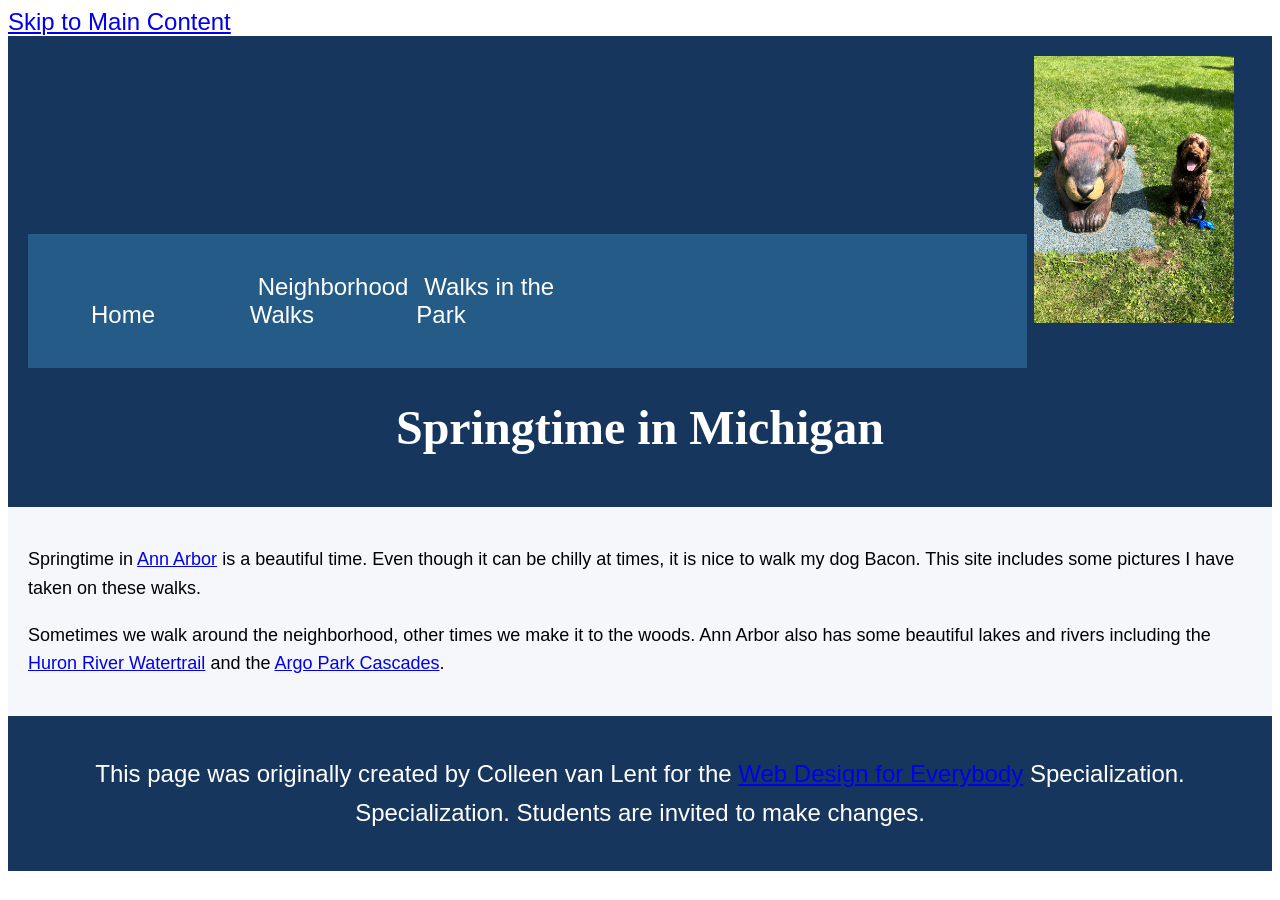
<file: index.html>
<!DOCTYPE html>
<html lang="en">

<head>
  <meta charset="utf-8">
  <meta name="viewport" content="width=device-width">
  <title>Springtime In Michigan</title>
  <!-- You will need to link to the CSS file -->
  <link rel="stylesheet" href="css/style.css">
</head>

<body>
  <a href="#main-content" class="skip-link">
    Skip to Main Content
  </a>
  <header>
    <nav>
      <ul>
        <li><a href="index.html">Home</a></li>
        <li><a href="neighborhood.html">Neighborhood Walks</a></li>
        <li><a href="parks.html">Walks in the Park</a></li>
      </ul>
    </nav>
    <img src="images/BaconGallupPark.jpg" width="200" alt="Brown Labradoodle sitting next to a statue.">
    <h1>Springtime in Michigan</h1>
  </header>
  <main id="main-content">
    <p>Springtime in <a href="https://www.michigan.org/city/ann-arbor">Ann Arbor</a> is a beautiful time. Even though
      it can be chilly at times, it is nice to walk my dog Bacon. This site includes some pictures I have taken on
      these walks. </p>

    <p>Sometimes we walk around the neighborhood, other times we make it to the woods. Ann Arbor also has some
      beautiful lakes and rivers including the <a
        href="https://www.annarbor.org/things-to-do/recreation-outdoors/huron-river/">Huron River Watertrail</a> and
      the <a href="https://www.a2gov.org/departments/Parks-Recreation/parks-places/argo/pages/default.aspx">Argo Park
        Cascades</a>.</p>

  </main>
  <footer>
    <p>This page was originally created by Colleen van Lent for the <a
        href="https://www.coursera.org/specializations/web-design"> Web Design for Everybody</a> Specialization.
      Specialization. Students are invited to make changes.</p>
  </footer>

</body>

</html>
</file>
<file: css/style.css>
body{
  font-family:'Segoe UI', Tahoma, Geneva, Verdana, sans-serif;
  font-size: 150%;
}


/* Header */
header {
    background-color: #17365d;
    padding: 20px;
}

/* Main */
main {
    background-color: #f5f7fa;
    font-size: 18px;
    padding: 20px;
}

/* Footer */
footer {
    background-color: #17365d;
    color: white;
    text-align: center;
    padding: 15px;
}

/* List items */
li {
    display: inline-block;
    width: 150px;
    margin: 5px;
}

/* Main heading */
h1 {
    text-align: center;
    font-family: Georgia, serif;
    color: white;
}

/* Paragraph */
p {
    line-height: 1.6;
}

/* Navigation */
nav {
    background-color: #245b87;
    padding: 10px;
    display: inline-block;
    width: 80%;
}

nav img {
    width: 10%;
}

/* Navigation links */
nav a {
    color: white;
    text-decoration: none;
    padding: 8px;
}

/* Hover effect */
nav a:hover {
    background-color: white;
    color: #17365d;
}

/* Keyboard focus */
nav a:focus-visible {
    outline: 3px solid #ffcf5a;
    outline-offset: 3px;
}

.grid {
    display: grid;
    grid-template-columns: 40% 40%;
    justify-content: space-around;
    align-items: center;
    row-gap: 20px;
}

.grid img {
    width: 100%;
}

.flex {
    display: flex;
    flex-wrap: wrap;
    justify-content: space-around;
}
</file>
